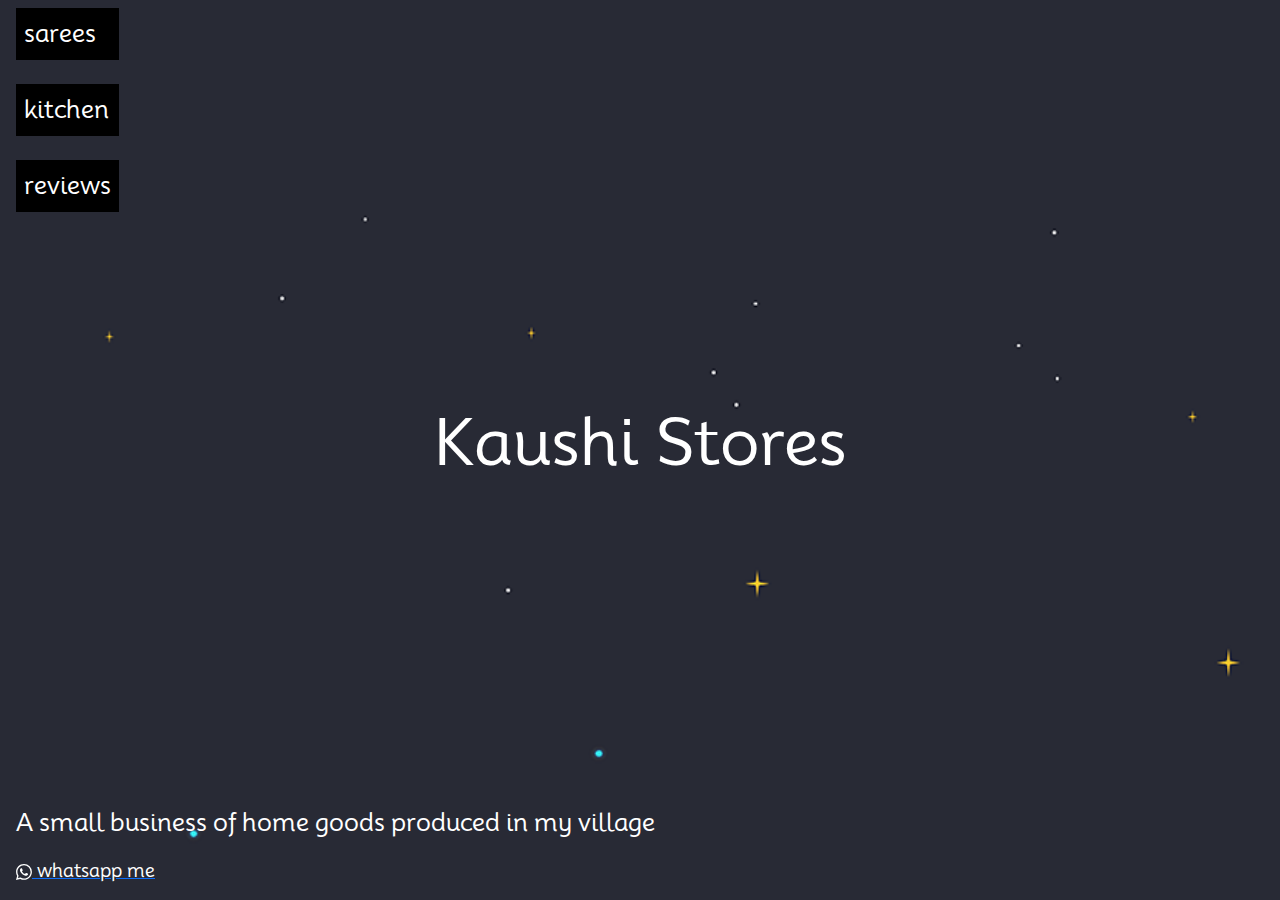
<file: kaushi-stores/index.html>
<!DOCTYPE html>
<html>
  <head>
    <title>Kaushi Stores</title>
    <meta charset="UTF-8">
    <meta name="viewport" content="width=device-width, initial-scale=1">
	<link href="https://cdn.jsdelivr.net/npm/bootstrap@5.2.3/dist/css/bootstrap.min.css" rel="stylesheet">
    <link href="https://fonts.googleapis.com/css2?family=Mooli" rel="stylesheet">
    <link rel="stylesheet" href="app.css">
  </head>
<body>

<div class="bgimg">
  
  <div class="app-display-topleft">
    <p><button onclick="document.getElementById('sarees').style.display='block'" class="app-button">sarees</button></p>
	<p><button onclick="document.getElementById('kitchen').style.display='block'" class="app-button">kitchen</button></p>
    <p><button onclick="document.getElementById('reviews').style.display='block'" class="app-button">reviews</button></p>	
  </div>

  <div class="app-display-middle">
    <p>Kaushi Stores </p>
  </div>

  <div class="app-display-bottomleft">
    <p class="app-xlarge">
	    A small business of home goods produced in my village   </p> 
	    
		 
<a href="https://wa.me/94713067088" target="_blank"><p class="app-large"><svg xmlns="http://www.w3.org/2000/svg" width="16" height="16" fill="currentColor" class="bi bi-whatsapp" viewBox="0 0 16 16">
  <path d="M13.601 2.326A7.854 7.854 0 0 0 7.994 0C3.627 0 .068 3.558.064 7.926c0 1.399.366 2.76 1.057 3.965L0 16l4.204-1.102a7.933 7.933 0 0 0 3.79.965h.004c4.368 0 7.926-3.558 7.93-7.93A7.898 7.898 0 0 0 13.6 2.326zM7.994 14.521a6.573 6.573 0 0 1-3.356-.92l-.24-.144-2.494.654.666-2.433-.156-.251a6.56 6.56 0 0 1-1.007-3.505c0-3.626 2.957-6.584 6.591-6.584a6.56 6.56 0 0 1 4.66 1.931 6.557 6.557 0 0 1 1.928 4.66c-.004 3.639-2.961 6.592-6.592 6.592zm3.615-4.934c-.197-.099-1.17-.578-1.353-.646-.182-.065-.315-.099-.445.099-.133.197-.513.646-.627.775-.114.133-.232.148-.43.05-.197-.1-.836-.308-1.592-.985-.59-.525-.985-1.175-1.103-1.372-.114-.198-.011-.304.088-.403.087-.088.197-.232.296-.346.1-.114.133-.198.198-.33.065-.134.034-.248-.015-.347-.05-.099-.445-1.076-.612-1.47-.16-.389-.323-.335-.445-.34-.114-.007-.247-.007-.38-.007a.729.729 0 0 0-.529.247c-.182.198-.691.677-.691 1.654 0 .977.71 1.916.81 2.049.098.133 1.394 2.132 3.383 2.992.47.205.84.326 1.129.418.475.152.904.129 1.246.08.38-.058 1.171-.48 1.338-.943.164-.464.164-.86.114-.943-.049-.084-.182-.133-.38-.232z"/>
</svg>  whatsapp me</p></a>
  </div>
</div>

<!-- sarees Modal -->
<div id="sarees" class="app-modal" >
  <div class="app-modal-content">    
    <div class="app-modal-title">
      <h1>Select your dream saree </h1>
	  <span onclick="document.getElementById('sarees').style.display='none'" class="app-close-button">x</span>
    </div>
    <div class="app-product">
       <img src="3.jpg" alt="product img" style="width:100%"> 
	   <p class="app-item-text">Pink Muslin Fabric, 6 yards, LKR 2600</p>
    </div>
    <div class="app-product">
      <img src="2.jpg" alt="product img" style="width:100%">
	  <p class="app-item-text">Challenger Sky Blue Fabric, sea theme hand painted, 6 yards, LKR 2600</p>
    </div>
    <div class="app-product">
      <img src="3.jpg" alt="product img" style="width:100%">
	  <p class="app-item-text">Pink Cotton Fabric, white color lining, LKR 2600</p>
    </div>
    <div class="app-product">
      <img src="2.jpg" alt="product img" style="width:100%">
	  <p class="app-item-text">Light purple lase cotton with pink embroidered, LKR 2600</p>
    </div>
  </div>
  
</div>

<!-- kitchen Modal -->
<div id="kitchen" class="app-modal" >
  <div class="app-modal-content">    
    <div class="app-modal-title">
      <h1>Items for your kitchen </h1>
	  <span onclick="document.getElementById('kitchen').style.display='none'" class="app-close-button">x</span>
    </div>
    <div class="app-product">
       <img src="k1.jpg" alt="product img" style="width:100%"> 
	   <p class="app-item-text">Coconut Leaf Watti, LKR 300</p>
    </div>
    <div class="app-product">
      <img src="k2.jpg" alt="product img" style="width:100%">
	  <p class="app-item-text">Coconut Shell Spoon, LKR 300</p>
    </div>
  </div>
</div>

<!-- reviews Modal -->
<div id="reviews" class="app-modal" >
  <div class="app-modal-content">
    <div class="app-modal-title">
      <h1>My Happy Clients</h1>
	  <span onclick="document.getElementById('reviews').style.display='none'" class="app-close-button">x</span>
    </div>
    
	 <div class="app-product">
	 <iframe src="https://www.facebook.com/plugins/post.php?href=https%3A%2F%2Fwww.facebook.com%2Fpermalink.php%3Fstory_fbid%3Dpfbid02fuqP2Dagh6cbPcXBDfaeEK3cESPE7iYLYeiM8XMiNpqzUKvWNax2wnSdZxuqktbWl%26id%3D100072731565482&show_text=true" style="border:none;overflow:hidden;width:100%;height:100em;" scrolling="no" frameborder="0" allowfullscreen="true" allow="autoplay; clipboard-write; encrypted-media; picture-in-picture; web-share"></iframe>
	  </div>
    </div>
</div>

</body>
</html>
</file>
<file: kaushi-stores/app.css>
.app-button {
  background-color: #000000 !important;
  border:none;
  display:inline-block;
  vertical-align:middle;
  overflow:hidden;text-decoration:none;color:white !important;cursor:pointer;
  -webkit-touch-callout:none;-webkit-user-select:none;-khtml-user-select:none;-moz-user-select:none;-ms-user-select:none;user-select:none;
  width:100%;text-align:left;padding:8px 8px;
  white-space:normal;
  margin-top: 8px;
}

.app-close-button {
	border: none;
  display: inline-block;
  padding: 8px 16px;
  vertical-align: middle;
  overflow: hidden;
  text-decoration: none;
  color: inherit;
  background-color: inherit;
  text-align: center;
  cursor: pointer;
  white-space: nowrap;
	user-select: none;
	position: absolute;
  right: 0;
  top: 0;
  font-size: 18px !important;
}

.app-button:disabled{cursor:not-allowed;opacity:0.3}

.app-button:first-child{background-color:#000000;color:#000}

.app-button:hover, .app-close-button:hover{color:#000 !important;background-color:#ccc!important}


.app-product {
    padding: 1em 16px;
    background-color: white !important;
}

body, h1, h5 {
  font-family: 'Mooli', sans-serif;
}

body, html {height: 100%}
    
.app-display-topleft:before,.app-display-topleft:after
.app-display-bottomleft:before,.app-display-bottomleft:after
.app-modal-title:before,.app-modal-title:after
.app-product:before,.app-product:after
{content:"";display:table;clear:both}

.bgimg {
    background-image: url('background.gif');
    min-height: 100%;
    background-position: center;
    background-size: cover;
	  position:relative;
	  color:#fff!important;
}

.bgimg:hover {
	display:block;	
}

.app-display-middle{
	position:absolute;top:50%;left:50%;
	transform:translate(-50%,-50%);
	-ms-transform:translate(-50%,-50%);
	font-size:64px!important;
}

.app-display-topleft{position:absolute;left:0;top:0;padding:0.01em 16px;font-size:24px!important;}
.app-display-bottomleft{position:absolute;left:0;bottom:0;padding:0.01em 16px}


.app-xlarge{font-size:24px!important;color:#ffffff !important;}
.app-large{font-size:18px!important;color:#ffffff !important;}
.app-item-text {font-size:18px!important;color:black !important;}

.app-modal{z-index:3;display:none;padding-top:100px;position:fixed;left:0;top:0;width:100%;height:100%;overflow:auto;background-color:rgba(0,0,0,0.4);}

.app-modal-content {
	margin:auto;background-color:#fff;position:relative;padding:0;outline:0;width:600px;
	animation:animatezoom 0.6s;
}@keyframes animatezoom{from{transform:scale(0)} to{transform:scale(1)}}

.app-modal-title{
	padding:1.01em 16px;
	color:#fff!important;background-color: #000000 !important;
	position:relative;
}

.app-modal-title:hover{display:block}

@media (max-width:600px){
	.app-button{width:100%}
	.app-modal{padding-top:30px}
	.app-modal-content{margin:0 10px;width:auto!important}
  .app-display-middle{    	position:absolute;top:40%;left:70%;font-size:30px!important;  }  
}

@media (max-width:768px){
	.app-modal{padding-top:50px} 
	.app-modal-content{width:500px}
}

@media (min-width:993px){.app-modal-content{width:900px}
}
</file>
